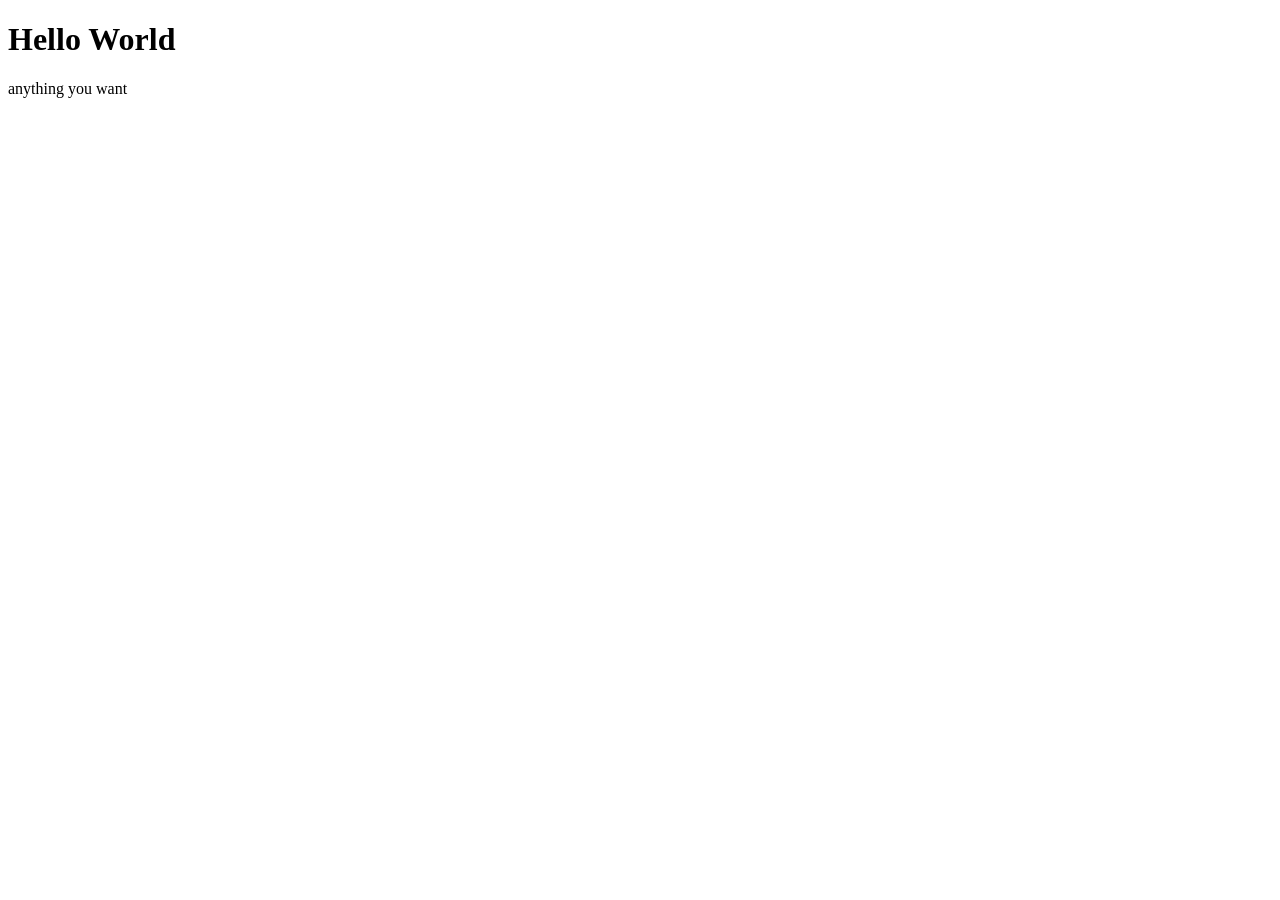
<file: src/php05/index.html>
<!DOCTYPE html>
<html lang="en">
<head>
    <meta charset="UTF-8">
    <meta name="viewport" content="width=device-width, initial-scale=1.0">
    <title>Document</title>
</head>
<body>
    <H1>Hello World</H1>
    <p>anything you want</p>
</body>
</html>
</file>
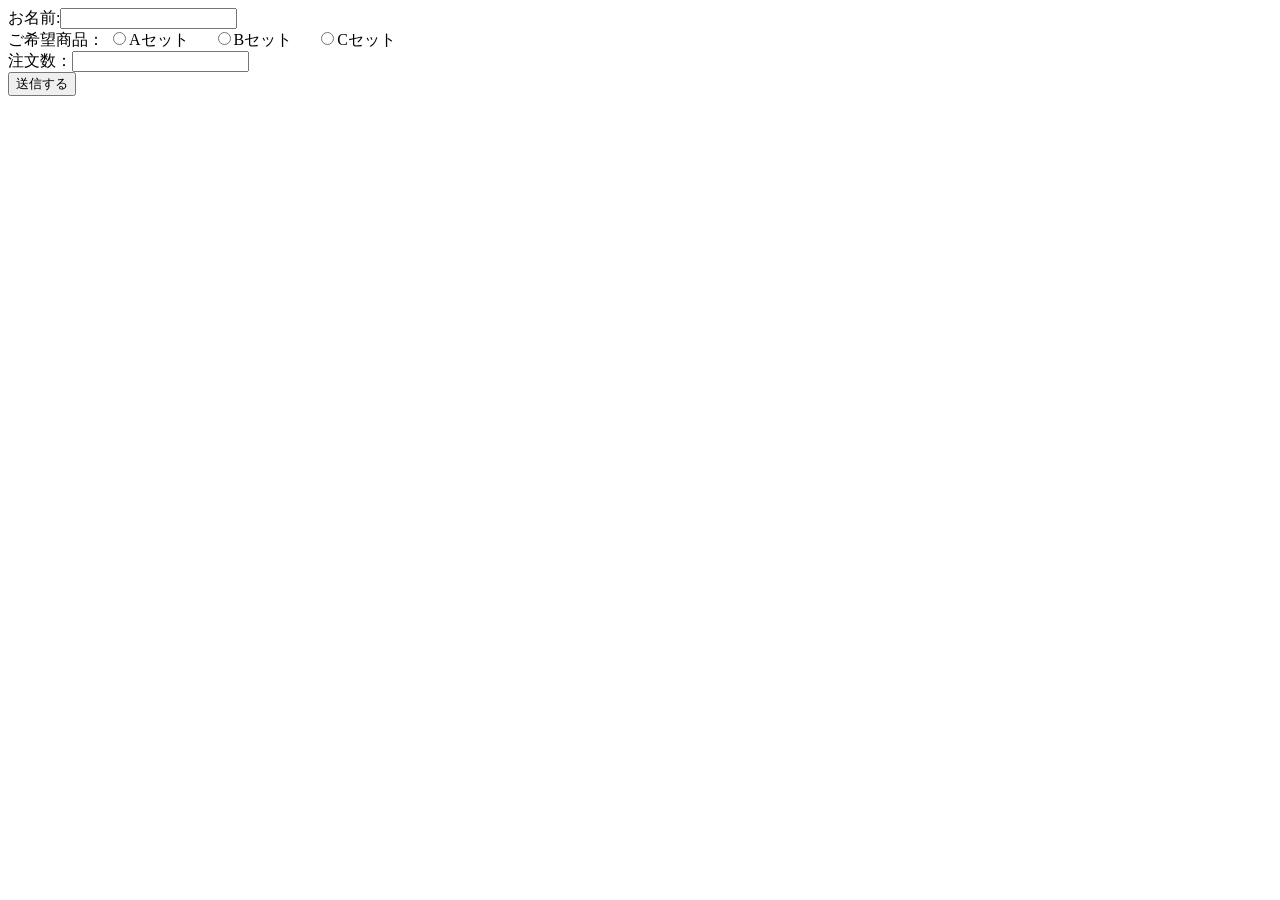
<file: src/php01/config/index.html>
<!DOCTYPE html>
<html lang="ja">
<head>
    <meta charset="UTF-8">
    <meta name="viewport" content="width=device-width, initial-scale=1.0">
    <title>Document</title>
</head>
<body>
    <form action="result.php" method="get">
     <label>お名前:<input type="text" name="name" /> </label>
     <br />
     ご希望商品：
        <label><input type="radio" name="item" value="Aセット" />Aセット</label>
     　 <label><input type="radio" name="item" value="Bセット" />Bセット</label>
     　 <label><input type="radio" name="item" value="Cセット" />Cセット</label>
     <br />
     <label>注文数：<input type="number" name="number" min="1" /></label>
     <br />
      <input type="submit" name="submit" value="送信する" />
    </form>
</body>
</html>
</file>
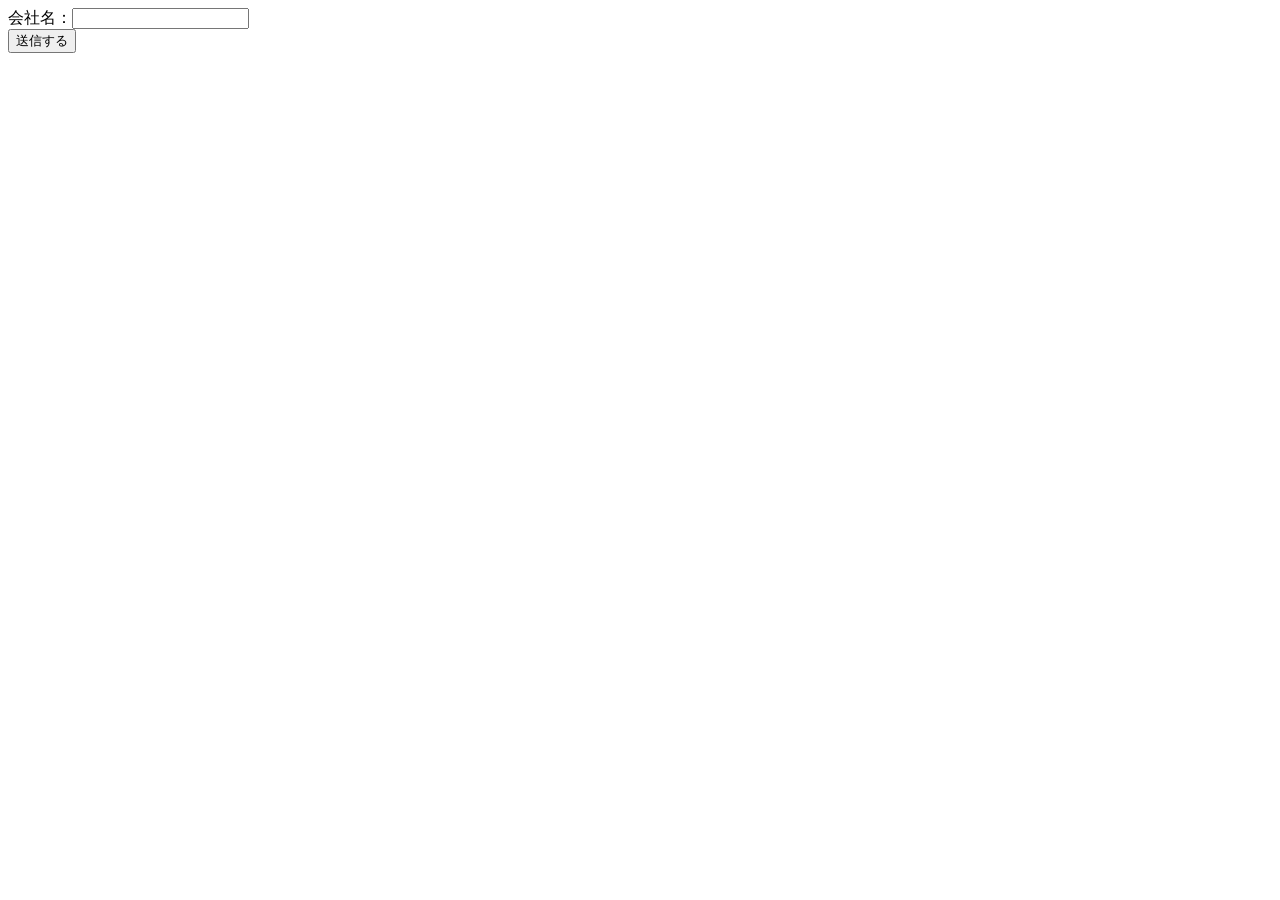
<file: src/php01/config/course.html>
<!DOCTYPE html>
<html lang="ja">

<head>
  <meta charset="UTF-8">
  <meta name="viewport" content="width=device-width, initial-scale=1.0">
  <title>Document</title>
</head>

<body>
  <form action="course.php" method="GET">
    <label>会社名：<input type="text" name="company"></label>
    <br />
    <input type="submit" name="submit" value="送信する" />
  </form>
</body>

</html>
</file>
